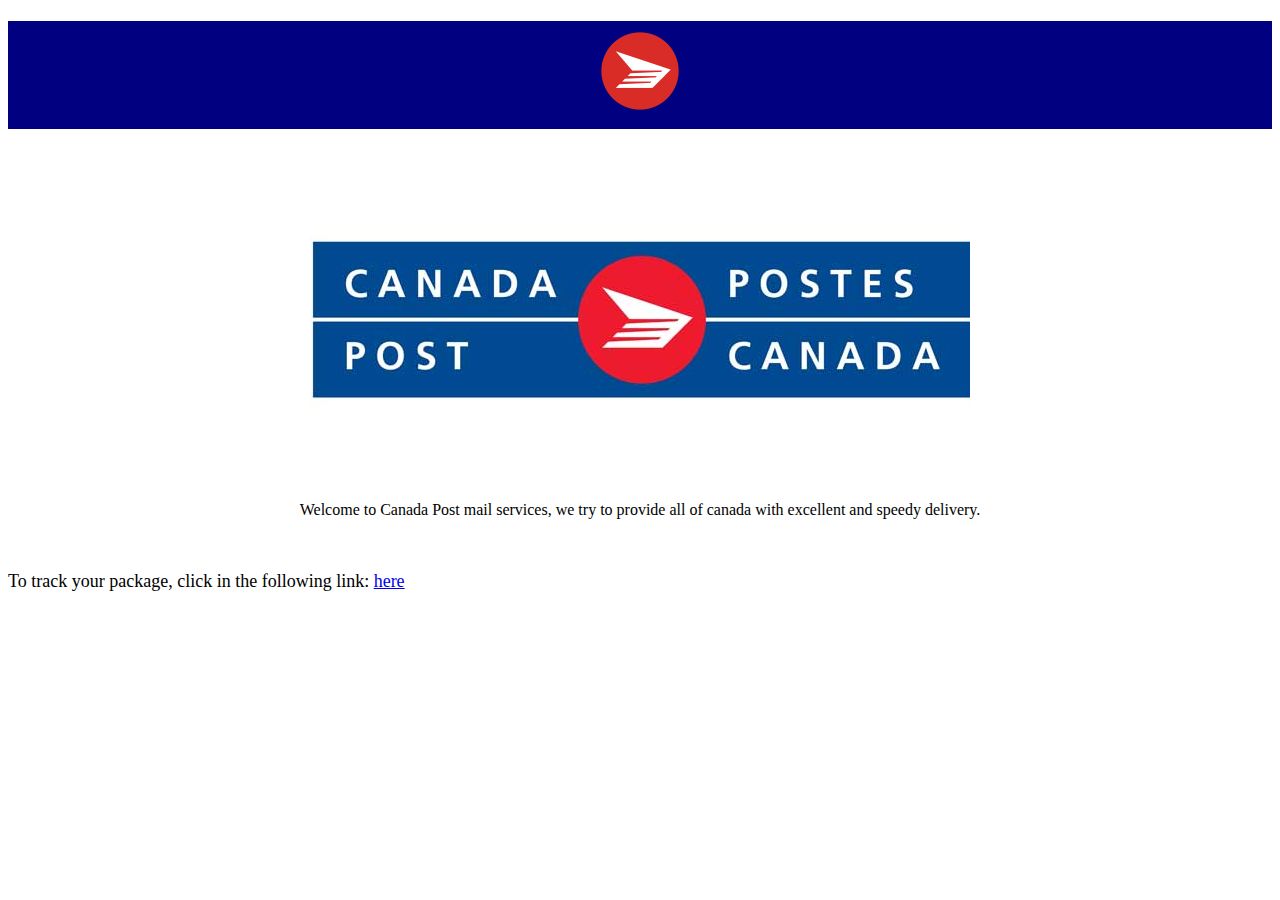
<file: index.html>
<!DOCTYPE html>
<html>
    <head>
        <center><h1 style="background-color:navy"> <img src="logo.png" width="100" height="100"></h1></center>
        <center><img src="cpost.png" ></center>
    </head>
    <body>
        <center><p>Welcome to Canada Post mail services, we try to provide all of canada with excellent and speedy delivery.</p></center><br>
        
        <p style="font-size: large"> To track your package, click in the following link: <a onmouseover="resize(this, '150%')" onmouseout="resize(this, '100%')"  href="info.html">here</a></p> <br />

        <script>
            function resize(elem,per) { elem.style.fontSize = per; }
        </script>

    </body>
</html>
</file>
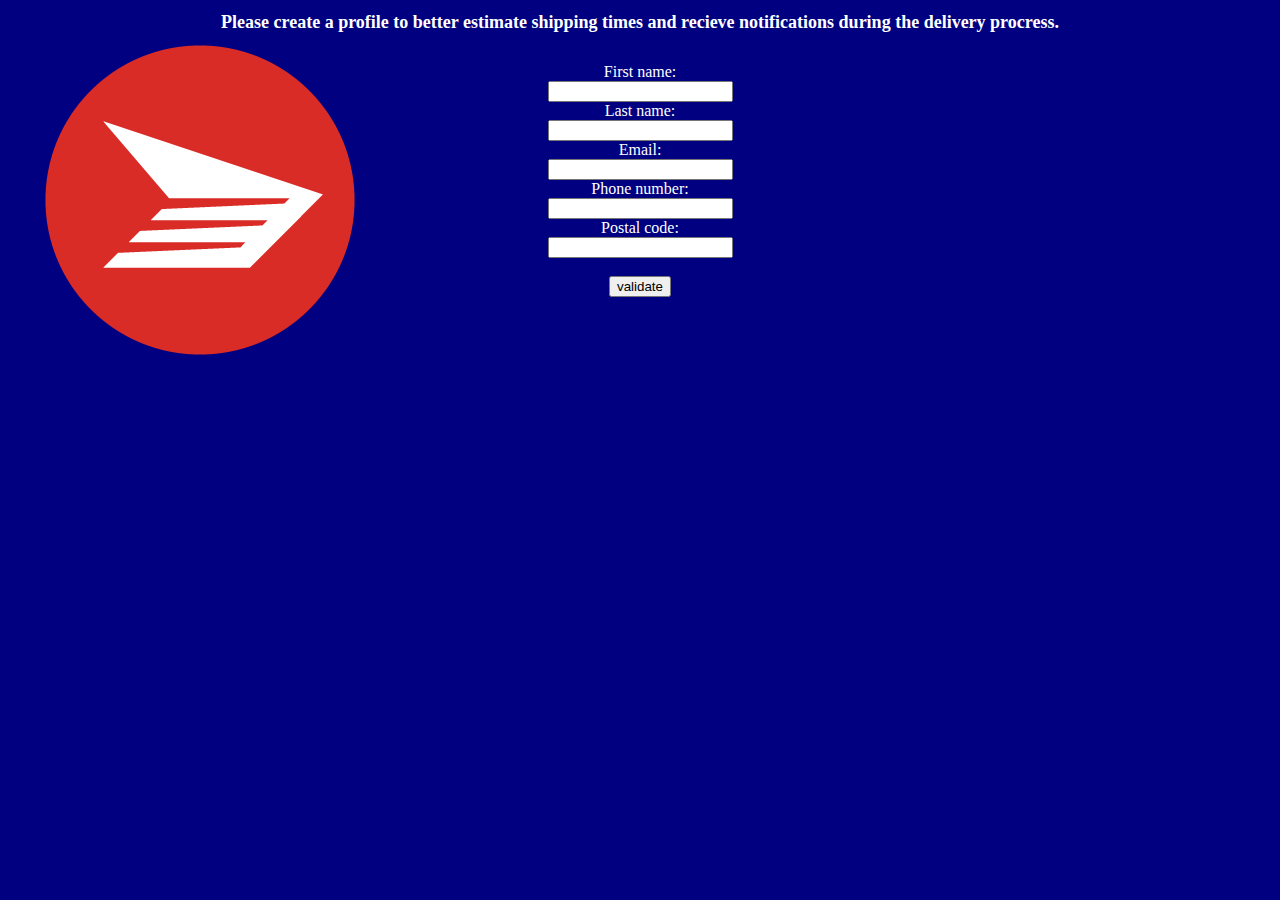
<file: info.html>
<!DOCTYPE html>
<html>
    <head>  
        <link rel="stylesheet" type="text/css" href="style.css">
        <h1 style="font-size: large;">Please create a profile to better estimate shipping times and recieve notifications during the delivery procress.</h1>
    </head>
    
    <body>
        <br/>
        <form action="action.php" method="post">
            First name:<br />
            <input type="text" id="fname" name="fname" required><br />
            Last name:<br />
            <input type="text" id="lname" name="lname" required><br/>
            Email:<br/>
            <input type="text" id="email" name="email" required><br/>
            Phone number:<br/>
            <input type="text" id="number" name="number" required><br/>
            Postal code:<br/>
            <input type="text" id="pcode" name="pcode" ><br/>
            <br/>
            <button type="submit" onclick="allLetter(fname);allLetter(lname);">validate</button>

        </form>

        <p id="p01"></p>

        <script type="text/javascript">
            var flag = allLetter(input);
            function allLetter(input)
                { 
                var letters = /^[A-Za-z]+$/;
                if (!input.value.match(letters))
                    {
                    alert('First and Last name fields must not contain letters') ;
                    return false;   
                    }
                else
                {
                    flag == 1;
                    return flag;
                }
                }
            function check(flag)
            {
                if (flag == 1) 
                {
                    return true;
                }
                else
                {
                    alert('Must validate before submitting');
                    return false;
                }
            }
         </script>
        
    </body>
</html>
</file>
<file: style.css>
body{
	background-image: url('logo.png');
	background-repeat: no-repeat;
	background-color:navy;


    
}

form{
	text-align: center;
	color: white;


}
	
h1{
	text-align: center;
	color: white;

}
</file>
